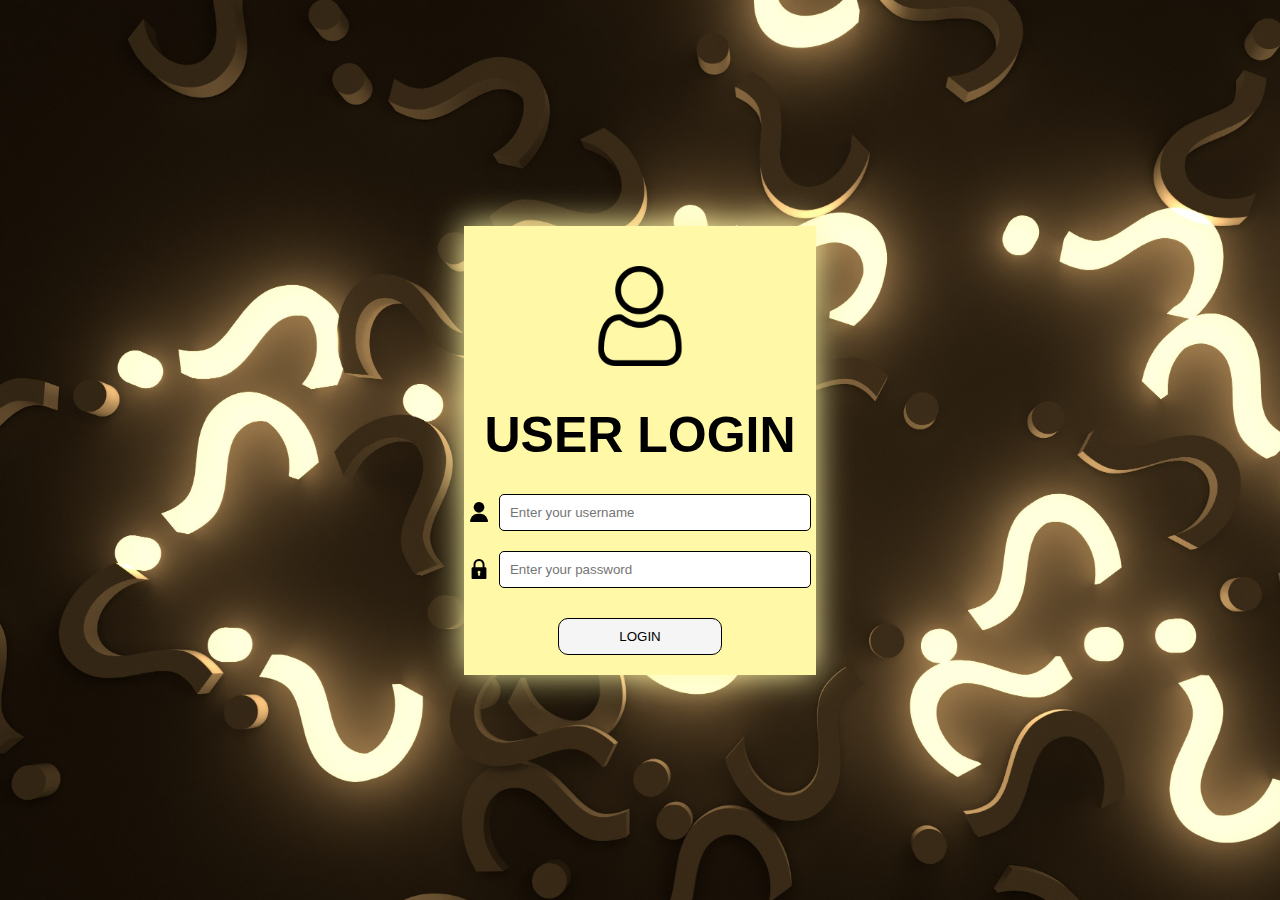
<file: index.html>
<!DOCTYPE html>
<html lang="en">
  <head>
    <meta charset="UTF-8" />
    <meta http-equiv="X-UA-Compatible" content="IE=edge" />
    <meta name="viewport" content="width=device-width, initial-scale=1.0" />
    <link rel="stylesheet" href="style.css" />
    <title>Log in</title>
  </head>
  <body>
    <div class="wrapper">
      <div class="log-in-div" id="log-in-div">
        <img src="user.png" alt="user icon" class="user-icon" />
        <h5 class="title">USER LOGIN</h5>
        <div class="user-input">
          <img src="user1.png" alt="user1-icon" class="user1-icon" />
          <input
            type="text"
            id="username"
            placeholder="Enter your username"
            class="login-input"
          />
        </div>

        <div class="password-input">
          <img src="padlock.png" alt="padlock" class="padlock-icon" />
          <input
            type="password"
            id="password"
            placeholder="Enter your password"
            class="login-input"
          />
        </div>
        <div id="loading">
          <p class="load">Loading</p>
          <img
            src="loading-gif-png-5.gif"
            alt="loading gif"
            class="loading-gif"
          />
        </div>
        <button id="login-button">LOGIN</button>
      </div>
    </div>
    <script src="script.js"></script>
  </body>
</html>
</file>
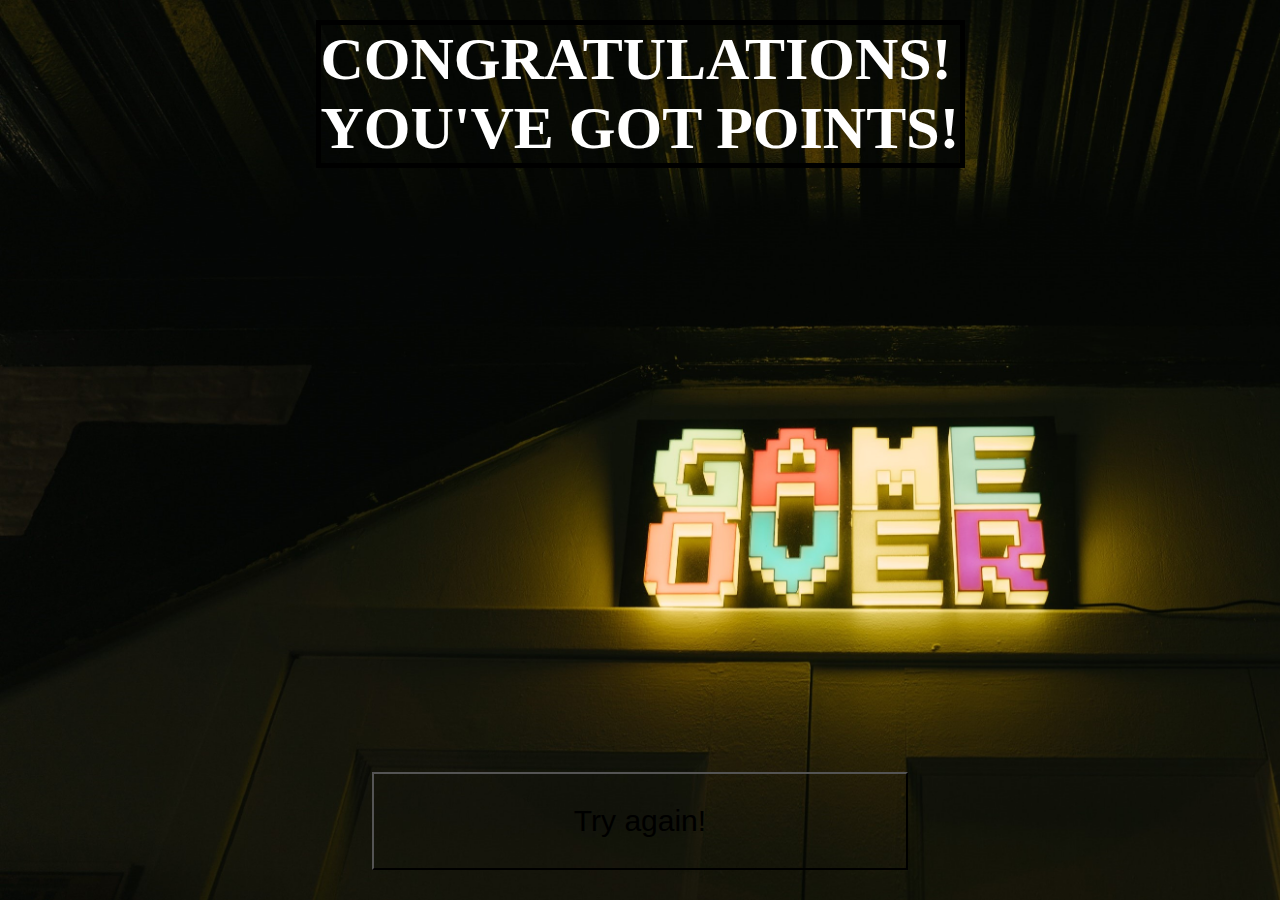
<file: success.html>
<!DOCTYPE html>
<html lang="en">
  <head>
    <meta charset="UTF-8" />
    <meta http-equiv="X-UA-Compatible" content="IE=edge" />
    <meta name="viewport" content="width=device-width, initial-scale=1.0" />
    <link rel="stylesheet" href="style.css" />
    <title>Success</title>
  </head>
  <body>
    <div class="general-div">
      <div class="result-div">
        <h1 class="final-text">
          CONGRATULATIONS! <br />
          YOU'VE GOT <span id="poeni">0</span> POINTS!
        </h1>
      </div>
      <div class="end-button-div">
        <button id="try-again">Try again!</button>
      </div>
    </div>
    <script src="success.js"></script>
  </body>
</html>
</file>
<file: style.css>
* {
  padding: 0px;
  margin: 0px;
}
.wrapper {
  display: flex;
  justify-content: center;
  align-items: center;
  height: 100vh;
  width: 100%;
  background-image: url("questionMarks.jpg");
  background-size: cover;
}
.log-in-div {
  background-color: rgb(255, 249, 167);
  display: flex;
  justify-content: center;
  align-items: center;
  flex-direction: column;
  box-shadow: -1px -1px 31px 0px rgb(255, 249, 167);
}

.login-input {
  height: 35px;
  width: 300px;
  margin: 10px 0px;
  border: 1px solid black;
  border-radius: 5px;
  padding-left: 10px;
}

.user-icon {
  height: 100px;
  margin: 20px;
  padding-top: 20px;
}

.title {
  font-size: 50px;
  margin: 20px;
  font-family: "Helvetica Neue", Helvetica, Arial, sans-serif;
}

#login-button {
  padding: 10px 60px;
  font-family: Arial, Helvetica, sans-serif;
  border: 1px solid black;
  background-color: whitesmoke;
  margin: 20px 0px;
  cursor: pointer;
  transition: 0.5s;
  border-radius: 10px;
}

#login-button:hover {
  background-color: black;
  color: whitesmoke;
  border: 1px solid whitesmoke;
  transition: 0.5s;
}

.user1-icon {
  height: 20px;
  margin-right: 10px;
}

.user-input {
  display: flex;
  justify-content: center;
  align-items: center;
}
.password-input {
  display: flex;
  justify-content: center;
  align-items: center;
}

.padlock-icon {
  height: 20px;
  margin-right: 10px;
}

/* TEST */

.main {
  display: flex;
  align-items: center;
  height: 100vh;
  width: 100%;
  flex-direction: column;
  background-image: url("border.jpg");
  background-size: cover;
}

.answers {
  font-family: Arial, Helvetica, sans-serif;
  font-size: 25px;
  margin: 10px 0px;
  font-weight: bold;
  background-color: whitesmoke;
  border: 3px solid black;
  cursor: pointer;
}

.number-of-questions {
  margin: 70px 0px;
}

.num-of-qs {
  font-family: "Montserrat", sans-serif;
  font-size: 60px;
  border: 3px solid black;
  padding: 5px;
  border-radius: 25px;
  background-color: rgb(255, 255, 255, 0.3);
}

.question-text {
  font-family: Arial, Helvetica, sans-serif;
  font-size: 25px;
}

.questions-div {
  margin-bottom: 30px;
  display: flex;
  justify-content: center;
  flex-direction: column;
}

.text-answer {
  font-family: Arial, Helvetica, sans-serif;
  font-size: 25px;
}

#submit-answer {
  margin-top: 20px;
  padding: 10px 50px;
  font-family: Arial, Helvetica, sans-serif;
  font-size: 20px;
  background-color: whitesmoke;
  border: 1px solid black;
  border-radius: 15px;
  cursor: pointer;
  width: 30%;
}

/* SUCCESS */

.general-div {
  display: flex;
  align-items: center;
  height: 100vh;
  width: 100%;
  flex-direction: column;
  justify-content: space-between;
  background-image: url(end.jpg);
  background-size: cover;
}

.result-div {
  border: 5px solid black;
  margin-top: 20px;
}

.final-text {
  font-size: 60px;
  color: white;
}

#try-again {
  padding: 30px 200px;
  font-size: 30px;
  margin: 30px;
  cursor: pointer;
  background-color: transparent;
}

#loading {
  display: none;
}

.load {
  font-size: 25px;
  color: black;
  font-weight: bold;
}

.loading-gif {
  height: 30px;
}
</file>
